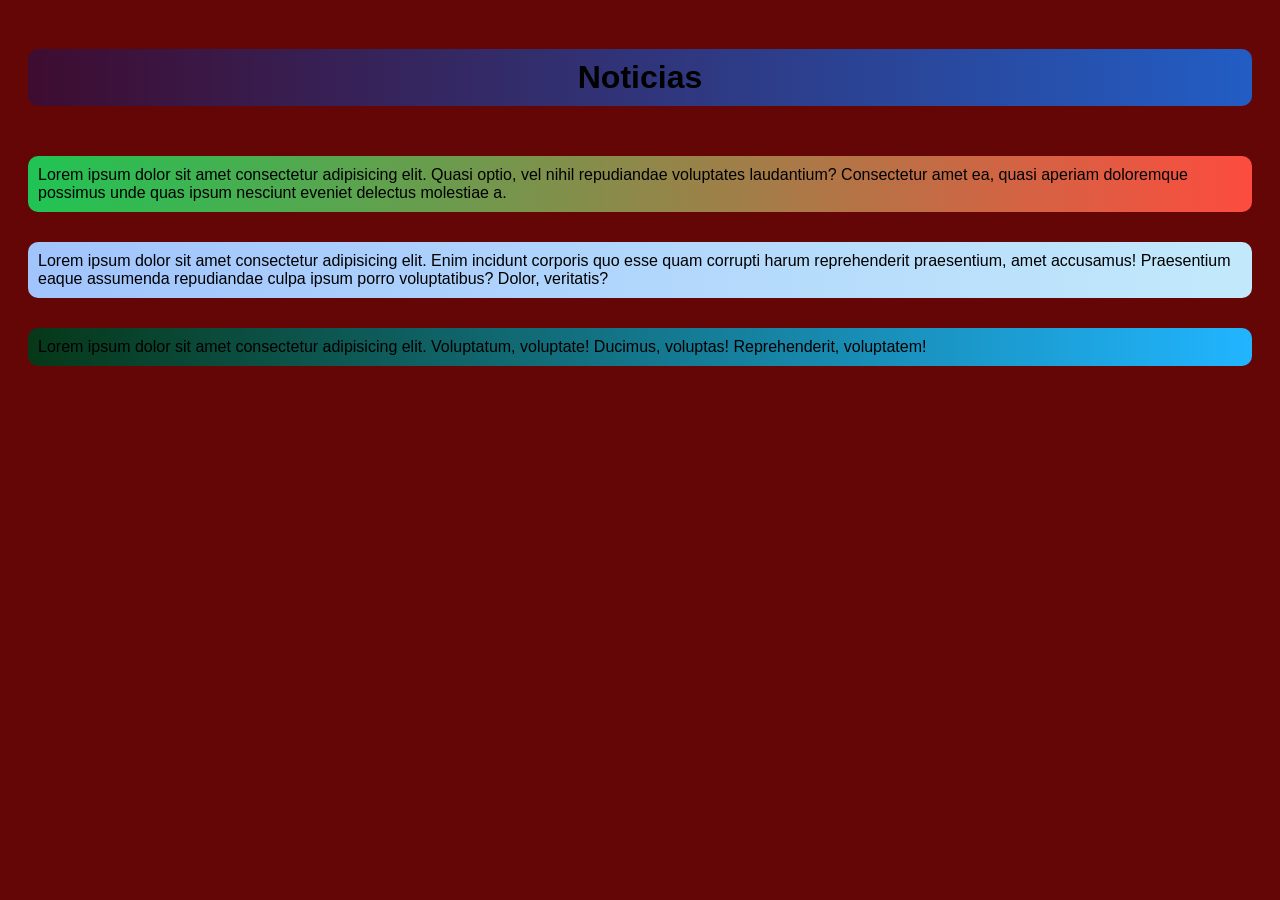
<file: atividade1/index.html>
<!DOCTYPE html>
<html lang="en">
<head>
    <meta charset="UTF-8">
    <meta name="viewport" content="width=device-width, initial-scale=1.0">
    <title>Document</title>
    <link rel="stylesheet" href="style.css">

</head>
<body>
    
<h1 id="titulo">Noticias</h1>
<p class="paragrafo1">Lorem ipsum dolor sit amet consectetur adipisicing elit. Quasi optio, vel nihil repudiandae voluptates laudantium? Consectetur amet ea, quasi aperiam doloremque possimus unde quas ipsum nesciunt eveniet delectus molestiae a.</p>
<p class="paragrafo2">Lorem ipsum dolor sit amet consectetur adipisicing elit. Enim incidunt corporis quo esse quam corrupti harum reprehenderit praesentium, amet accusamus! Praesentium eaque assumenda repudiandae culpa ipsum porro voluptatibus? Dolor, veritatis?</p>
<p class="paragrafo3">Lorem ipsum dolor sit amet consectetur adipisicing elit. Voluptatum, voluptate! Ducimus, voluptas! Reprehenderit, voluptatem!</p>

</body>

</html>
</file>
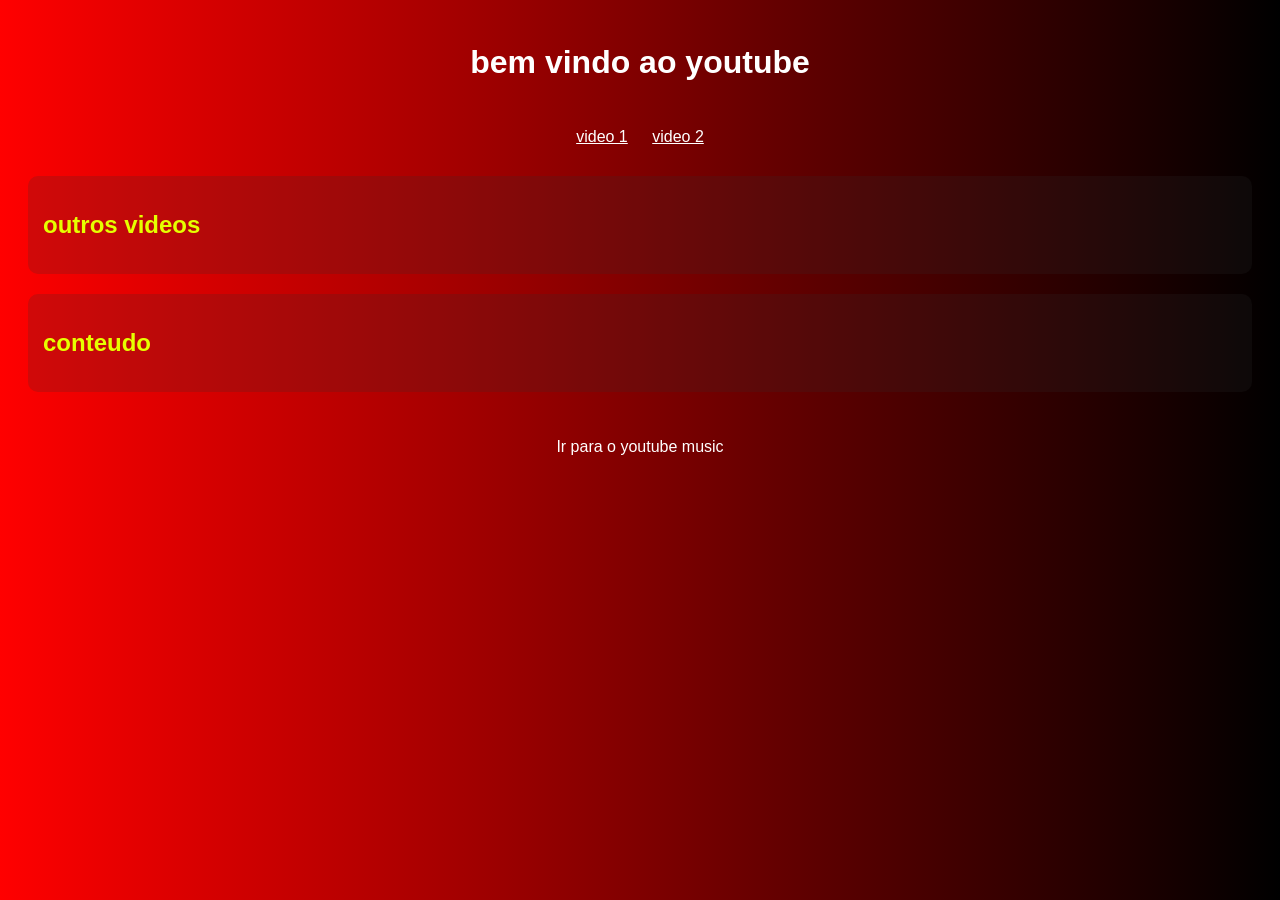
<file: atividade2/index.html>
<!DOCTYPE html>
<html lang="en">
<head>
    <link rel="stylesheet" href="style.css">
    <meta charset="UTF-8">
    <title>Youtube</title>
</head>
<body>

    <header>
        <h1>bem vindo ao youtube</h1>
    </header>

    <nav>
        <a href="https://www.youtube.com/watch?v=mjfmafijFb4">video 1</a>
        <a href="https://www.youtube.com/watch?v=DtiDQYUw6vs">video 2</a>
    </nav>
    
    <main>
        <section>
            <h2>outros videos</h2>
           
        </section>

        <section>
            <h2>conteudo</h2>
           
        </section>
        
    </main>

    <footer>
            <p>Ir para o youtube music</p>
    </footer>

</body>
</html>
</file>
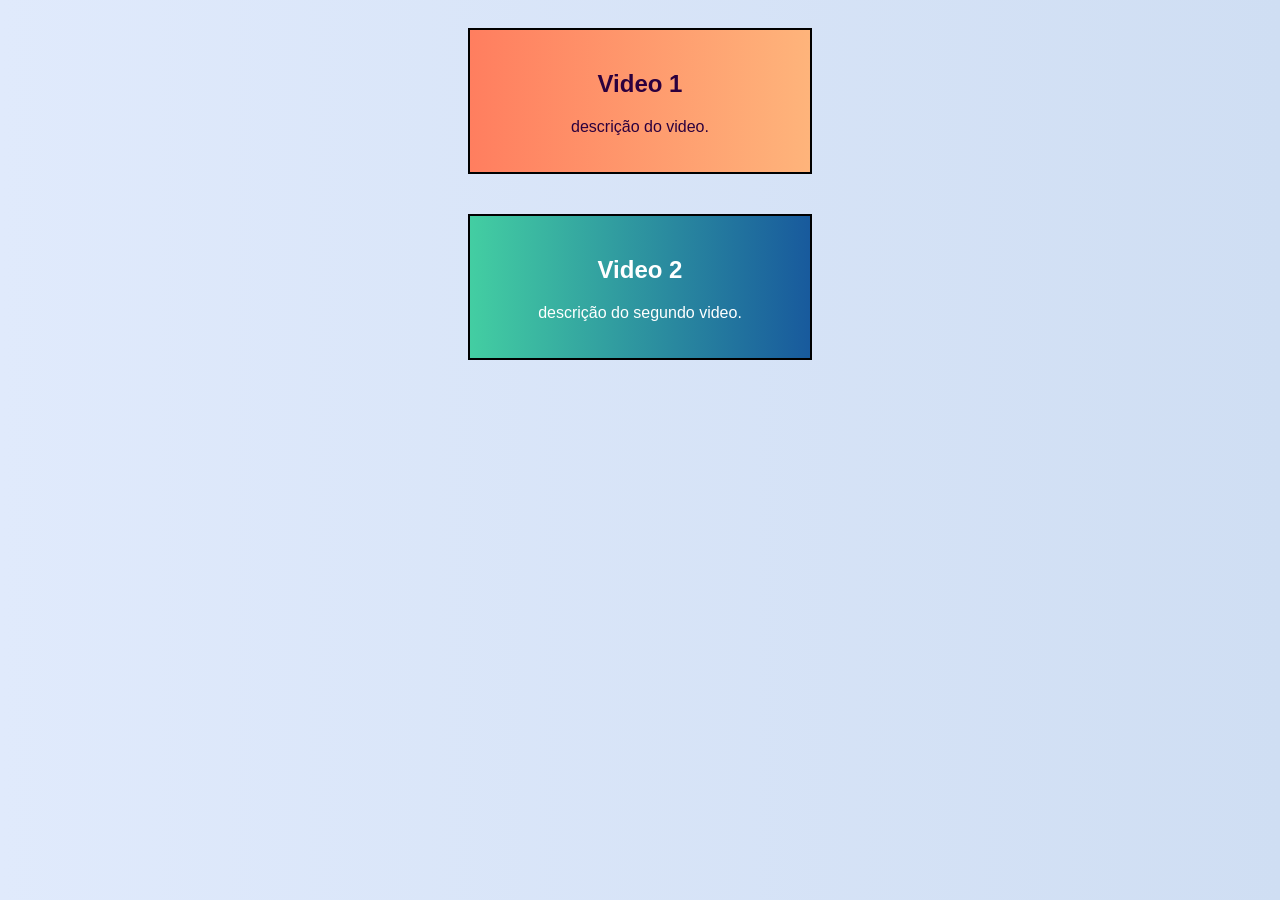
<file: atividade3/index.html>
<!DOCTYPE html>
<html lang="en">
<head>
    <meta charset="UTF-8">
    <meta name="viewport" content="width=device-width, initial-scale=1.0">
    <title>Document</title>
    <link rel="stylesheet" href="style.css">
</head>
<body>
  
    <div id="video1" class="video">
        <h2>Video 1</h2>
        <p>descrição do video.</p>
    </div>

    <div id="video2" class="video">
        <h2>Video 2</h2>
        <p>descrição do segundo video.</p>
    </div>


</body>
</html>
</file>
<file: atividade1/style.css>
body {
    font-family: Arial, sans-serif;
    background-color: #650606;
    padding: 20px;
}

#titulo {
   background: linear-gradient(to right, #3e0c30, #225dc4);
    margin-bottom: 50px;
    padding: 10px;
    text-align: center;
    border-radius: 10px;
}

.paragrafo1 {
    background: linear-gradient(to right, #20c454, #fd4c3f);
    margin-bottom: 30px;
    padding: 10px;
    border-radius: 10px;
}

.paragrafo2 {
    background: linear-gradient(to right, #a1c4fd, #c2e9fb);
    margin-bottom: 30px;
    padding: 10px;
    border-radius: 10px;
}

.paragrafo3 {
    background: linear-gradient(to right, #063818, #21b5ff);
    margin-bottom: 30px;
    padding: 10px;
    border-radius: 10px;
}
</file>
<file: atividade2/style.css>
body {
    background: linear-gradient(to right, #ff0000, #000000);
    font-family: Arial, sans-serif;
    
}

header {
    text-align: center;
    padding: 15px;
    color: white;
}

nav {
    padding: 10px;
    text-align: center;
}

nav a {
    color: white;
    margin: 10px;
    
}

section {
    margin: 20px;
    padding: 15px;
    background-color: rgba(45, 49, 49, 0.2);
    color: rgb(229, 255, 0);
    border-radius: 10px;
}

footer {
    text-align: center;
    padding: 10px;
    color: white;
}
</file>
<file: atividade3/style.css>
body {
    font-family: poppins, sans-serif;
    background: linear-gradient(to right, #e0eafc, #cfdef3);
    display: flex;
    flex-direction: column;
    align-items: center;
}

.video {
    width: 300px;
    padding: 20px;
    margin: 20px;
    border: 2px solid black;
    text-align: center;
}

#video1 {
    background: linear-gradient(to right, #ff7e5f, #feb47b);
    color: #2c003e;
}

#video2 {
    background: linear-gradient(to right, #43cea2, #185a9d);
    color: #ffffff;
}
</file>
